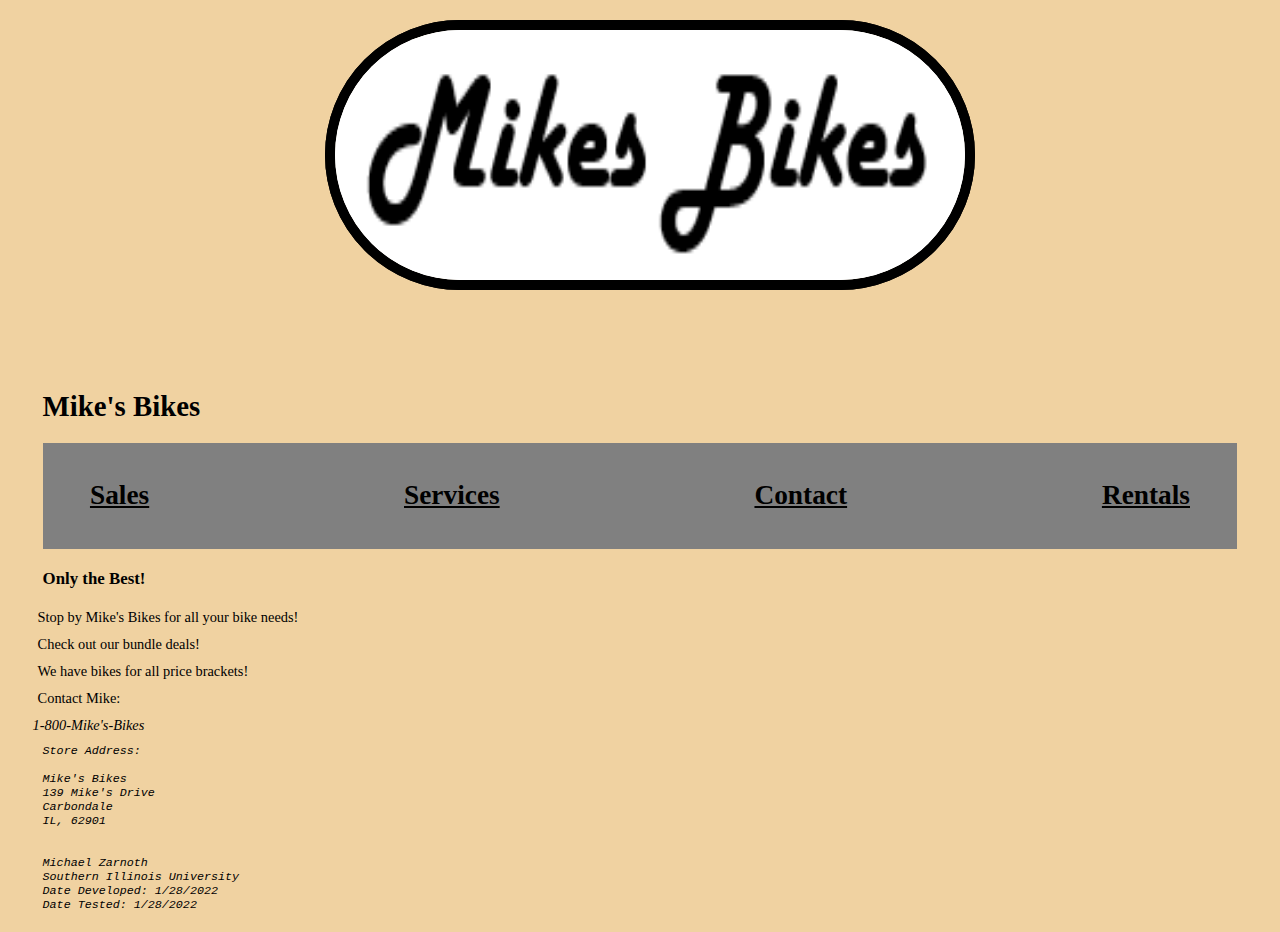
<file: index.html>
<!--Michael Zarnoth 
ITEC236
Tested on 3/16/2022 @ 2:47pm. Finished on 3/16/2022 2:50pm
Lab #4
--->

<!DOCTYPE html>
<!-- Website Header -->
<head>

    <title>Mike's Bikes</title>

    <link rel="stylesheet" type="text/css" href="Styles/Main.css" />
    <link rel="stylesheet" type="text/css" href="Styles/SlickNav.css" />
    <script src="https://code.jquery.com/jquery-3.2.1.min.js"></script> 
    <script src="js/jquery.slicknav.min.js"></script> 
    <script type="text/javascript"> 
        $(document).ready(function(){
        $('#nav_menu').slicknav({prependTo:"#mobile_menu"}); 
        }); 
    </script>

    <meta name="description" content="your best local bike shop"> <meta name="keywords" content="Mikes, bikes, cycle, road bikes">

</head>

    <body class="index">
        <header>
<!--Graphic Path and rollover-->
    
    <figure class="mb">
        <img class='mb' src="Images/MB_Logo.PNG">
        <img class='mb_long' src="Images/mb_long.PNG">
    </figure>


<!--Audio Track-->
    <audio controls autoplay hidden>
        <source src = "audio/transition.wav" type="audio/wav">
    </audio>
    
</header>
<!--begining of the website content-->
            <h1>Mike's Bikes</h1>
<!--Navigation-->
            <nav id="mobile_menu"></nav> 
            <nav id="nav_menu"> 
            <ul>
                <li><a href="./sales.html">Sales</a></li>
                <li><a href="./services.html">Services</a></li>
                <li><a href="./contact.html">Contact</a></li>
                <li><a href="./rentals.html">Rentals</a></li>
            </ul>
            </nav>
       
<!--targeted audience message + bundle deal message-->
            <h3>Only the Best!</h3> 
            <p>Stop by Mike's Bikes for all your bike needs!</p>
            <p>Check out our bundle deals!</p>
            <p>We have bikes for all price brackets!</p>
            <p>Contact Mike:</p> <address>1-800-Mike's-Bikes<br>
<!--End of Technicals-->
<pre>
Store Address:

Mike's Bikes
139 Mike's Drive
Carbondale
IL, 62901

<!--name and university-->
Michael Zarnoth
Southern Illinois University
Date Developed: 1/28/2022
Date Tested: 1/28/2022
</pre>
    </body>
</html>
</file>
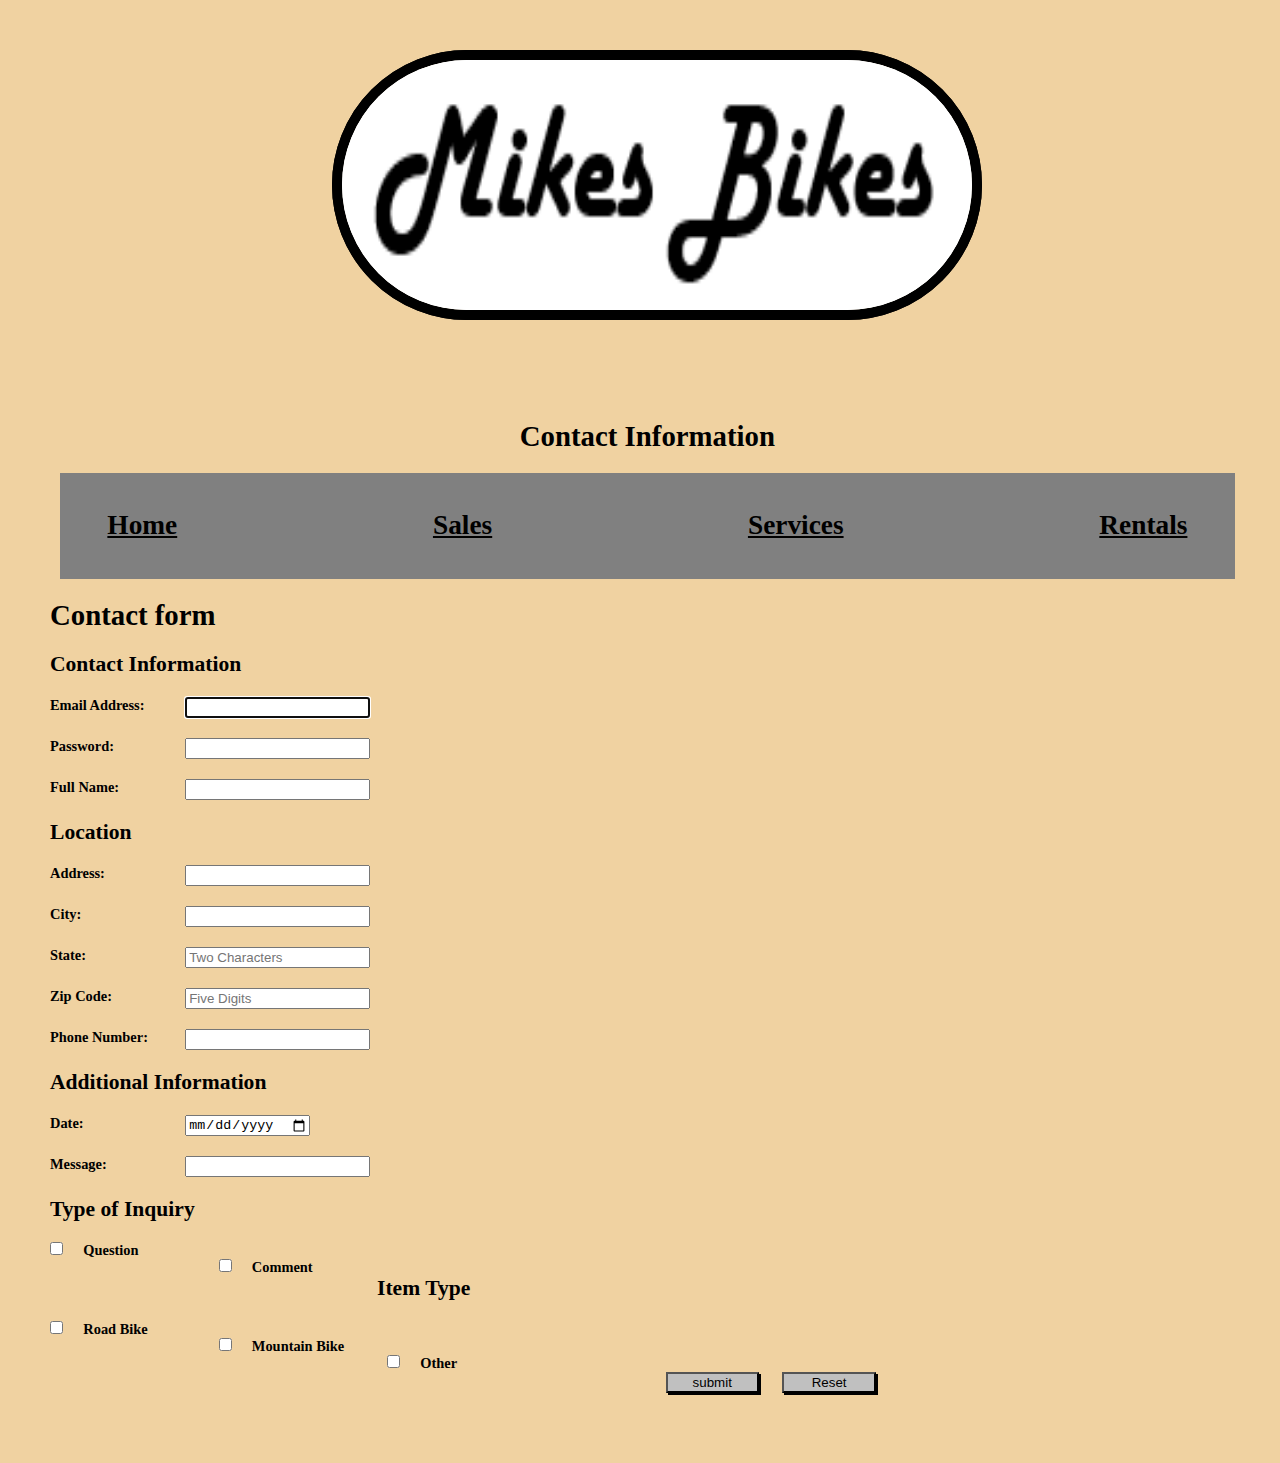
<file: contact.html>
<!--Michael Zarnoth 
ITEC236
Tested on 4/2/2022 @ 8:32pm. Finished on 4/2/2022 8:32pm
Lab #4
--->

<head>
    <link rel="stylesheet" type="text/css" href="Styles/Main.css" />
    <link rel="stylesheet" type="text/css" href="Styles/SlickNav.css" />
    <script src="https://code.jquery.com/jquery-3.2.1.min.js"></script> 
    <script src="js/jquery.slicknav.min.js"></script> 
    <script type="text/javascript"> 
        $(document).ready(function(){
        $('#nav_menu').slicknav({prependTo:"#mobile_menu"}); 
        }); 
    </script>




    <title>Mike's Contact</title>
    <link rel="stylesheet" type="text/css" href="Styles/Main.css" />
</head>

<!--Graphic Path and rollover-->
<figure class="mb">
    <img class='mb' src="Images/MB_Logo.PNG">
    <img class='mb_long' src="Images/mb_long.PNG">
</figure>

<header class = "center">
    <h1> 
        Contact Information
    </h1>

<!--Navigation-->
    <nav id="mobile_menu"></nav> 
    <nav id="nav_menu"> 
<!--Page Links-->

    <ul id="menu">
        <li><a href="./Index.html">Home</a></li>
        <li><a href="./Sales.html">Sales</a></li>
        <li><a href="./services.html">Services</a></li>
        <li><a href="./rentals.html">Rentals</a></li>
    </ul>
    </nav>
</header>

<body class="contact_form">
    <h1>Contact form</h1>
    <form name="contact" action="form_data.html" method="get">

    <h2>Contact Information</h2>
        <label for="email">Email Address:</label>
        <input type="email" name="email" id="email" autofocus required><br>

        <label for="Password">Password:</label>
        <input type="password" name="password" id="password" required><br>

        <label for="Full Name">Full Name:</label>
        <input type="name" name="name" id="name" required><br>

    <h2>Location</h2>
        <label for="Address">Address:</label>
        <input type="address" name="address" id="address" required><br>

        <label for="city">City:</label>
        <input type="city" name="city" id="city" required><br>

        <label for="state">State:</label>
        <input type="text" name="state" id="state" required placeholder="Two Characters"
            pattern="[A-Za-z]{2}" title="must be 2 characters"><br>
        
        <label for="zip">Zip Code:</label>
        <input type="text" name="zip" required placeholder="Five Digits"
            pattern="\d{5}" title="Must be 99999"><br>

        <label for="phone number">Phone Number:</label>
        <input type="text" name="number" id="number"><br>

    <h2>Additional Information</h2>
        <label for="Date">Date:</label>
        <input type="Date" name="Date" id="Date"><br>

        <label for="message">Message:</label>
        <input type="message" name="message" id="message"><br>

    <h2>Type of Inquiry</h2>
        <input type="checkbox" name="question" id="question" value="question">
        <label for="question">Question</label><br>

        <input type="checkbox" name="comment" id="comment" value="comment">
        <label for="comment">Comment</label><br>

    <h2>Item Type</h2>
    
    <input type="checkbox" name="Road Bike" id="Road Bike" value="Road Bike">
    <label for="Road Bike">Road Bike</label><br>

    <input type="checkbox" name="Mountain Bike" id="Mountain Bike" value="Mountain Bike">
    <label for="Mountain Bike">Mountain Bike</label><br>

    <input type="checkbox" name="Other" id="Other" value="Other">
    <label for="Other">Other</label><br>

    <input type="submit" name="register" id="button" value="submit">
    <input type="reset" name="reset" id="reset">
    </form>
</body>
</file>
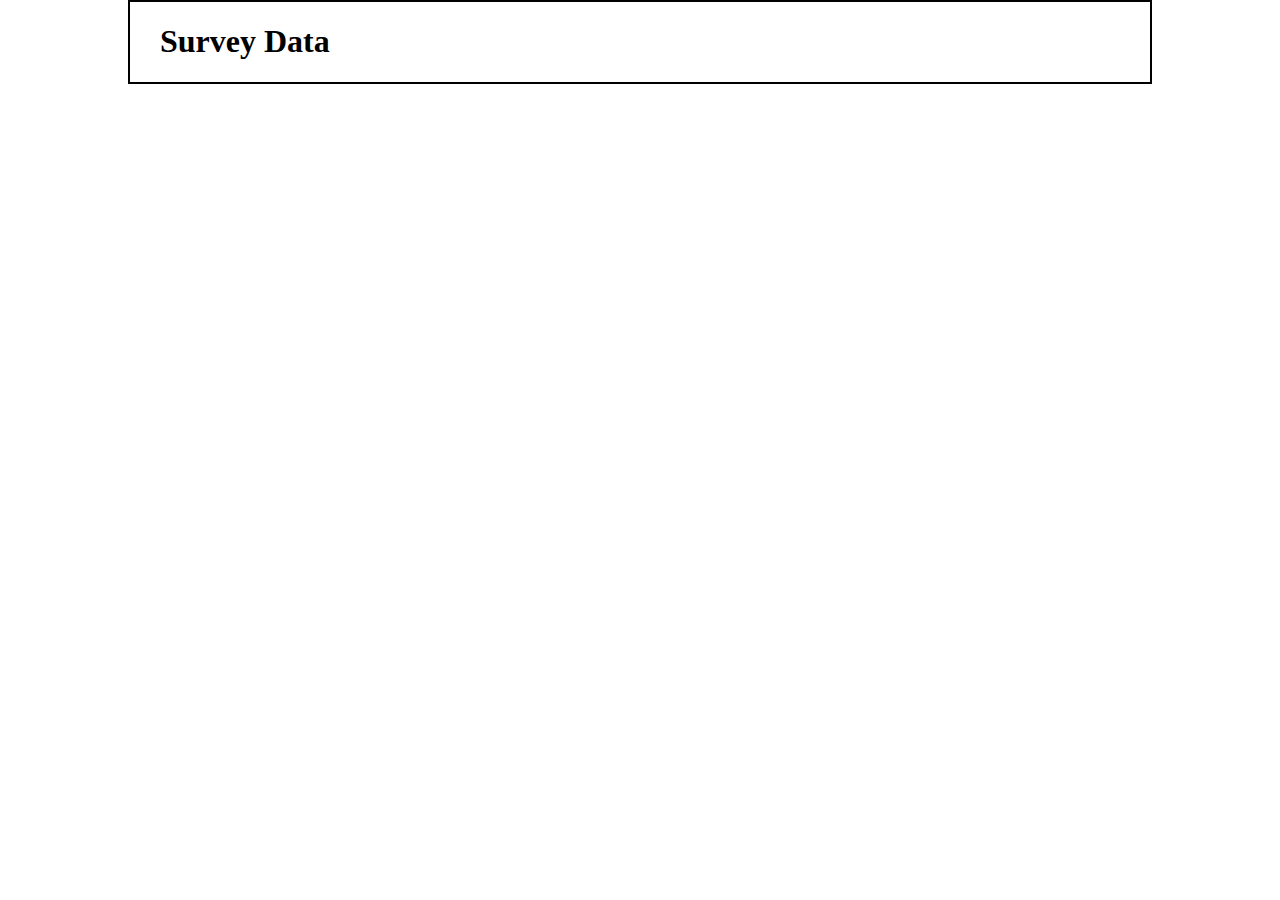
<file: form_data.html>
<!DOCTYPE html>
<html>
<head>
<title>Survey Data</title>
<style>
    body {
        
    	max-width: 75%;
        max-height: 75%;
    	margin: 0px auto;
    	padding: 0 30px;
    	border: 2px solid black;
    }
    dt {
        font-weight: bold;
    }

    title{
        text-align: center;
    }
</style>
<script type="text/javascript">
//<![CDATA[
var decode = function ( text ) {
    text = text.replace(/\+/g, " ");
    text = text.replace(/%[a-fA-F0-9]{2}/g, 
        function ( text ) {
            return String.fromCharCode( "0x" + text.substr(1,2));
        }
    );
    return text;
}
    
var display_data = function () {
    var query = location.search.replace("?", "");
    if ( query == "" ) return;
    
    var fields = query.split("&");
    
    if ( fields.length == 0 ) {
        document.write("<p>No data was submitted.</p>");
    } else {
        document.write("<dl>");
        var field_parts;
        for ( var i in fields ) {
            field_parts = fields[i].split("=");
            field_parts[0] = decode( field_parts[0] );
            field_parts[1] = decode( field_parts[1] );
            document.write("<dt>" + field_parts[0] + "</dt>");
            document.write("<dd>" + field_parts[1] + "</dd>");
        }
        document.write("</dl>");
    }
}
//]]>
</script>
</head>

<body>
    <h1>Survey Data</h1>
    <script>display_data();</script>
</body>
</html>
</file>
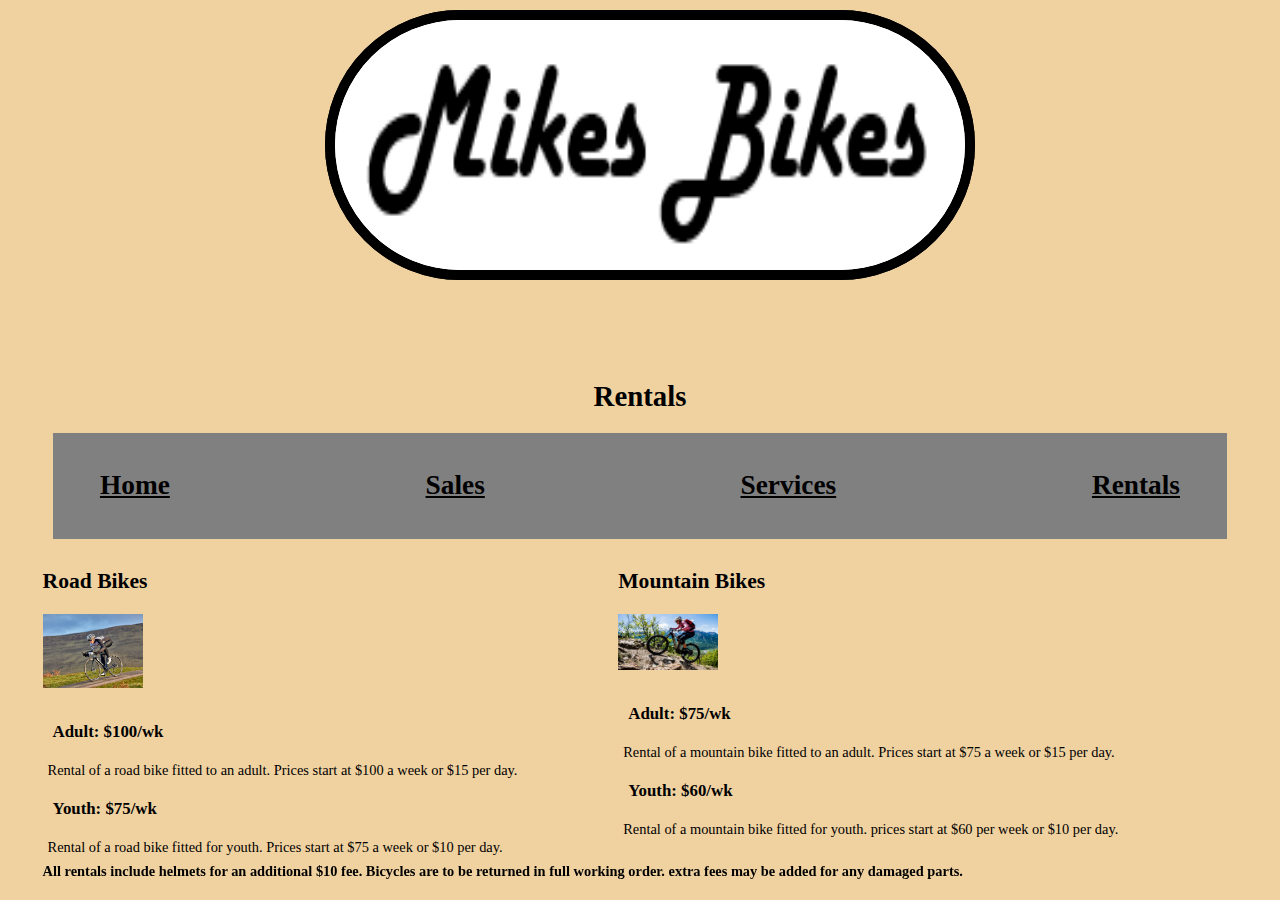
<file: rentals.html>
<!--Michael Zarnoth 
ITEC236
Tested on 3/16/2022 @ 2:47pm. Finished on 3/16/2022 2:50pm
Lab #4
--->


<!DOCTYPE html>

<!-- Website Header -->
<!--titles tab-->
<head>
    <link rel="stylesheet" type="text/css" href="Styles/Main.css" />
    <link rel="stylesheet" type="text/css" href="Styles/SlickNav.css" />
    <script src="https://code.jquery.com/jquery-3.2.1.min.js"></script> 
    <script src="js/jquery.slicknav.min.js"></script> 
    <script type="text/javascript"> 
        $(document).ready(function(){
        $('#nav_menu').slicknav({prependTo:"#mobile_menu"}); 
        }); 
    </script>


    <title>Mike's Rentals</title>
    <link rel="stylesheet" type="text/css" href="Styles/Main.css" />
</head>

<!--Graphic Path and rollover-->
<figure class="mb">
    <img class='mb' src="Images/MB_Logo.PNG">
    <img class='mb_long' src="Images/mb_long.PNG">
</figure>


<!--titles page-->
<header class="center">
    <h1>Rentals</h1>

<!--Navigation-->
<nav id="mobile_menu"></nav> 
<nav id="nav_menu"> 
<!--Page Links-->

<ul id="menu">
    <li><a href="./Index.html">Home</a></li>
    <li><a href="./Sales.html">Sales</a></li>
    <li><a href="./services.html">Services</a></li>
    <li><a href="./rentals.html">Rentals</a></li>
</ul>
</nav>


</header>
<!--road bikes column-->
    <div class="column1">
        <h2>Road Bikes</h2>
        <img src="Images/road_bike.jpg">
        <h3>Adult: $100/wk</h3>
        <p>Rental of a road bike fitted to an adult. Prices start at $100 a week or $15 per day. </p>

        <h3>Youth: $75/wk</h3>
        <p>Rental of a road bike fitted for youth. Prices start at $75 a week or $10 per day.</p>
    </div>





<!--mountain bike column-->
    <div class="column2">
        <h2>Mountain Bikes</h2>
        <img src="Images/mountain_bike.webp">
        <h3>Adult: $75/wk</h3>
        <p>Rental of a mountain bike fitted to an adult. Prices start at $75 a week or $15 per day.</p>

        <h3>Youth: $60/wk</h3>
        <p>Rental of a mountain bike fitted for youth. prices start at $60 per week or $10 per day.</p>
    </div>


<!--terms of rental column-->
    <div class="terms">
        <h4>All rentals include helmets for an additional $10 fee. Bicycles are to be returned in full working order. extra fees may be added for any damaged parts.</h4>
    </div>


</div>
</file>
<file: Styles/Main.css>
/* Michael Zarnoth 
ITEC236
Tested on 4/2/2022 @ 8:32pm. Finished on 4/2/2022 8:32pm
Lab #7
*/


/*10 pixel margin to the entire page*/
* {
    margin: 10px;
}

/*10 pixel padding to all headings*/
h1,h3 {
    padding: 10px;
}

/*5 pixel left + right padding to paragraph tags*/
p {
    padding-left : 5px;
    padding-right: 5px;
}

/*width of body of the page*/
.index {
    width: 98%;
}

/*10 pixel padding to list items: no list items currently exist*/
li {
    padding: 10px;
    list-style: none;
}

/*blue border to class of images 'bordered'*/
/*position attribute used here*/

/*        image rollovers         */
figure {
  float: center;
  margin-right: 1.5em; 
}

.mb_long{
  position: relative;
  border-radius: 25px;
  border: 10px solid #0000FF;

}


.mb .mb_long{
  z-index: 9999;
  transition: opacity 0s linear;
  cursor: pointer;
}

.mb{
  width: 100%;
  min-width: 300px;
  max-width: 1024px;
  position: relative;	
  margin:  0 auto;
  max-width: 630px;
  height: 350px;
}

.mb img {
  width: 100%;
  min-width: 300px;
  max-width: 1024px;
  position: absolute;	
  overflow: hidden;
  border: 10px solid black;
  border-radius: 1000px;
  margin: 0;
  opacity: 1;
  /* Sets the width and height for the images*/
  max-width: 750px;
  height: 250px;
}

img {
  width: 100%;
  max-width: 100px;
  position: static;
}

.mb:hover > .mb_long{
  opacity: 0;
}




/*applies a background to the entire page*/
/* additions for Lab #4 fluid layout and responsive design (lines: font-size to margin)*/
body {
    background-color: #f0d2a1;
    font-size: 100%;
    width: 98%;
    margin: 0 auto;
  }
       



/* Css for the rentals page */
/* sets columns*/
/* additions for Lab #4 fluid layout and responsive design (lines: width) + changed floats to left*/
.column1{
  float:left;
  width: 45%;
}

.column2{
  float:left;
  width: 45%;
 
}

/*sets text to bottom, centering doesnt work*/
div.terms{
  text-align: center;
  position: fixed;
  bottom: 0;
  


}

/*centers text with center tag*/
.center{
  text-align:center;
}

/*CSS for navigation menu links*/
/* taken from lab 5 example*/
#nav_menu ul 
{
  display: flex;
  flex-basis: 100%;
  align-items: center;
  justify-content: space-between; 
  list-style-type: none; padding: 1em 0;
  font-size: 1.9em;
  text-align: left;
  background-color: gray;
}


 
#nav_menu ul li {
  display: inline;
  padding: 0 1em;
  
}
#nav_menu ul li a {
font-weight: bold;
color: black;
}




/* menu layouts for different screen sizes*/

@media only screen and (max-width: 4000px){
#mobile_menu{
  display: none;
}
 
  body{
    font-size: 90%;
  }

}
  #nav_list ul li{
    list-style: none;
    border: none;
    box-shadow: none;
    background-image: none;
  }

  #nav_list ul li a {
    padding-left: 0;
  }




@media only screen and (max-width: 959px) { 
  
  #mobile_menu { display: block; }
  #nav_menu { display: none; }
  header h2 { font-size: 1.375em; }       /* 22 ÷ 16 */ 
  header h3 { font-size: .8125em; }   /* 13 ÷ 16 */ 
  p { font-size: .875em; }            /* 14 ÷ 16 */ 
  article h1, main h2, aside h2
      { font-size: 1em; }             /* base font size */ 
  aside li { font-size: .875em; }     /* 14 ÷ 16 */
  
}
/* mobile portrait layout (479px or less) */ 

@media only screen and (max-width: 479px) { 
  
  #mobile_menu { display: block; }
  #nav_menu { display: none; }
  header h2 { font-size: 1.375em; }   /* 22 ÷ 16 */ 
  header h3 { font-size: .8125em; }   /* 13 ÷ 16 */ 
  p { font-size: .875em; }            /* 14 ÷ 16 */ 
  article h1, main h2, aside h2 
      { font-size: 1em; }             /* base font size */ 
  aside li { font-size: .875em; }     /* 14 ÷ 16 */ 

}


/* Lab #6*/

table{
  float: center;
  border: 1px solid;
  width: 100%;
}

td{
  border: 1px solid;
}



figcaption {
  display: block;
  font-weight: bold;
  font-size: 2.5em;
  padding-top: .25em;
  margin-bottom: 1em;
  border-bottom: 1px solid black;
}

/* Lab #7 materials */

label{
  color: black;
  float: left;
  width: 8em;
  font-weight: bold;
  text-align: left;
}

/* input{
  width: 15em;
  margin: 0 0 .5em 1em;
} */


input[type="checkbox"]{
  width: 1em;
  float: left;
}

input:required, input:invalid{
  box-shadow: none;
}

#button, #reset {
  width: 7em;
  background-color: silver;
  box-shadow: 2px 2px 0  black;
}

#button{
  margin-left: 9em;
}

.contact_form{
  float: center;
  padding: 20px;
  margin: 20px auto;
  border: 2px black;
  
}
</file>
